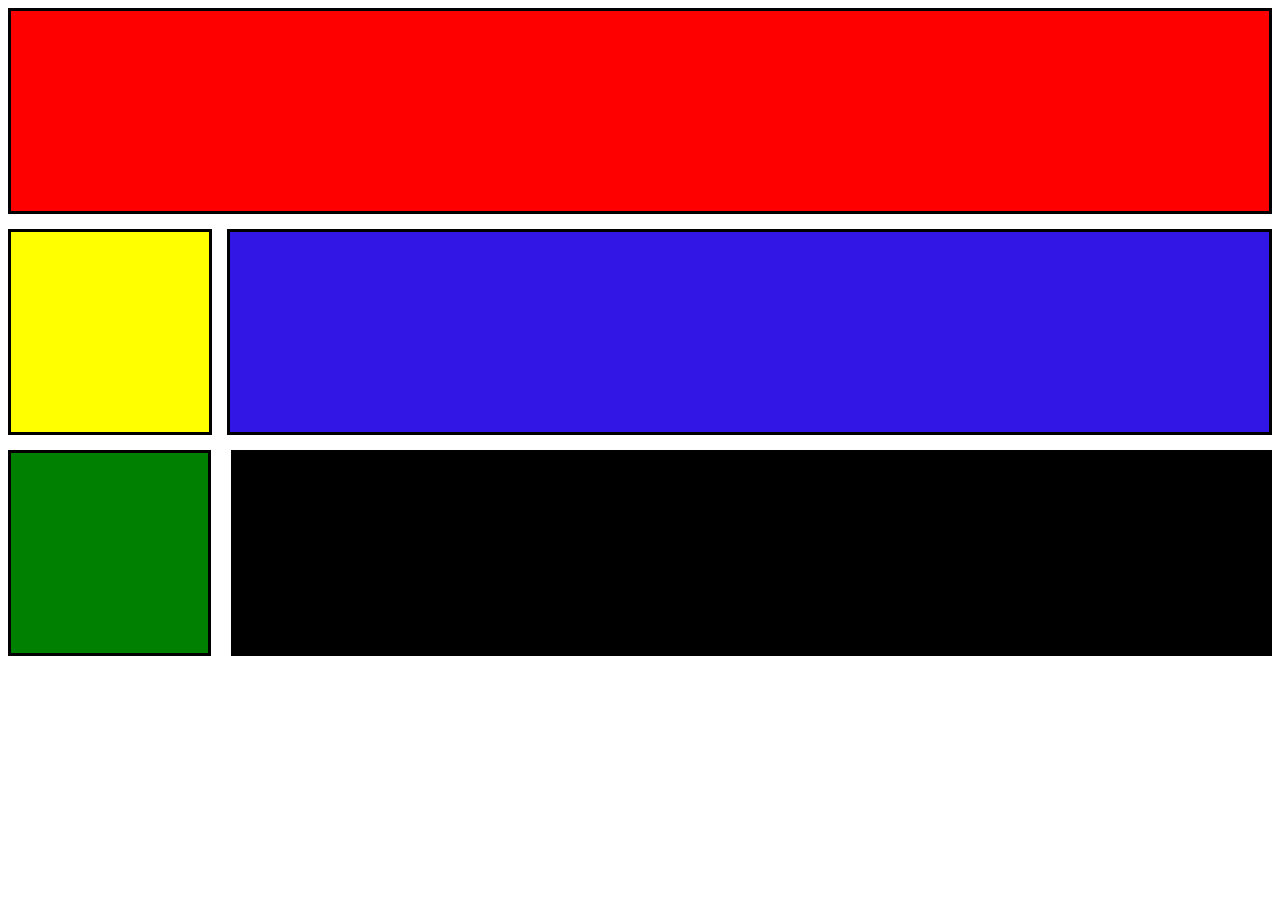
<file: Box2.html>
<!DOCTYPE html>
<html lang="en">
<head>
    <title>Box2</title>
    <link rel="stylesheet" href="style2.css">
</head>
<body>
    <div class="cont">
        <div class="kotak-1"></div>
    </div>
    <div class="cont2">
        <div class="kotak-2"></div>
        <div class="kotak-3"></div>
    </div>
    <div class="cont3">
        <div class="kotak-4"></div>
        <div class="kotak-5"></div>
    </div>
</body>
</html>
</file>
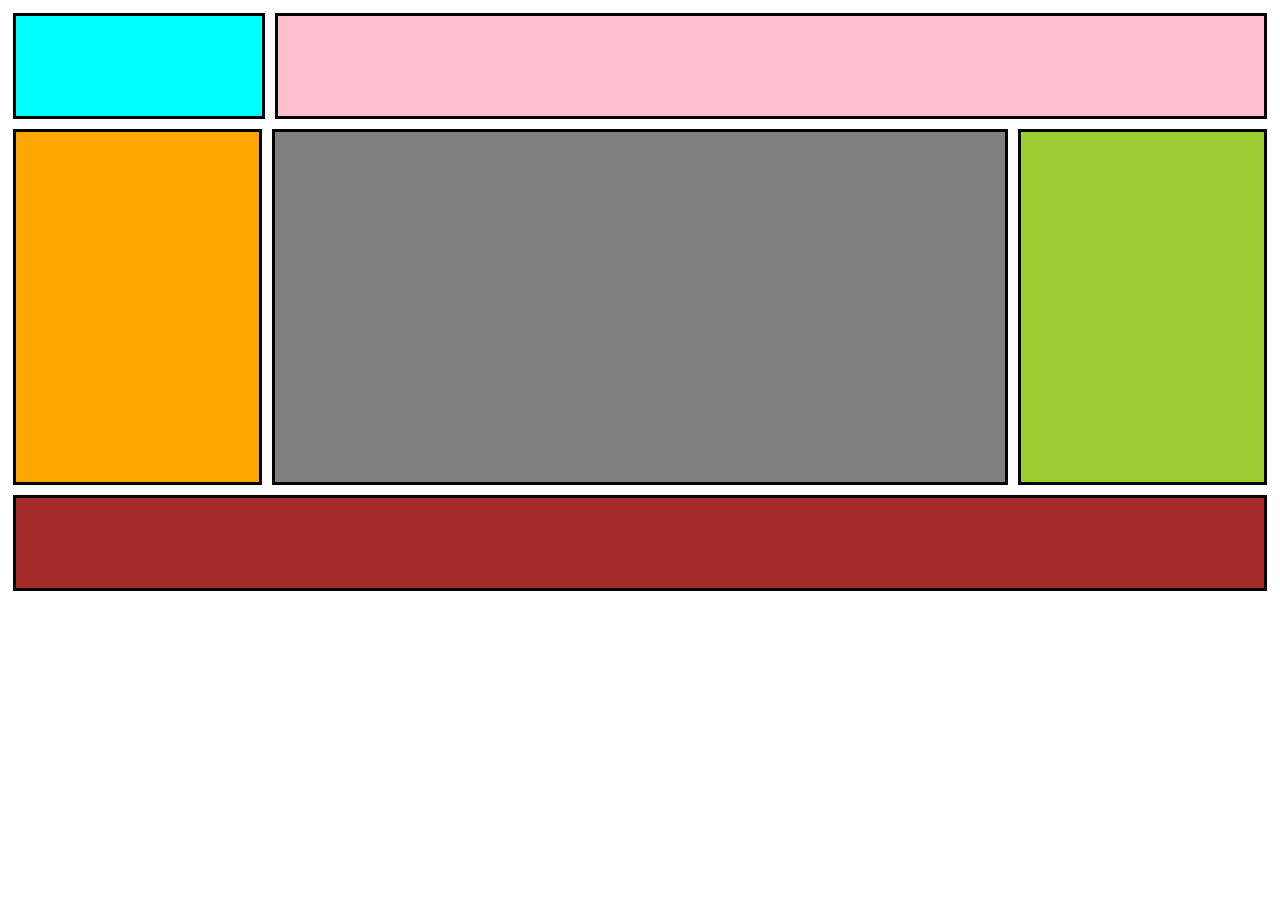
<file: Box3.html>
<!DOCTYPE html>
<html lang="en">
<head>
    <title>Box3</title>
    <link rel="stylesheet" href="style3.css">
</head>
<body>
    <div class="cont">
        <div class="kotak1"></div>
        <div class="kotak2"></div>
    </div>
    <div class="cont2">
        <div class="kotak3"></div>
        <div class="kotak4"></div>
        <div class="kotak5"></div>
    </div>
    <div class="cont3">
        <div class="kotak6"></div>
    </div>
</body>
</html>
</file>
<file: style2.css>
.kotak-1{
    height: 200px;
    width: 95,5%;
    background-color: red;
    border: solid;
}
.cont2{
    display: flex;
}
.kotak-2{
    height: 200px;
    width: 200px;
    background-color: yellow;
    border: solid;
    margin-top: 15px;
}
.kotak-3{
    height: 200px;
    width: 1050px;
    border: solid;
    background-color: rgb(49, 22, 229);
    margin-left: 15px;
    margin-top: 15px;
}
.cont3{
    display: flex;
}
.kotak-4{
    height: 200px;
    width: 200px;
    background-color: green;
    border: solid;
    margin-top: 15px;
}
.kotak-5{
    height: 200px;
    width: 1050px;
    border: solid;
    background-color: black;
    margin-left: 20px;
    margin-top: 15px;
}
</file>
<file: style3.css>
.kotak1{
    height: 100px;
    width: 20%;
    background-color: aqua;
    border: solid;
    margin: 5px;
}
.cont{
    display: flex;
}
.kotak2{
    height: 100px;
    width: 80%;
    background-color: pink;
    border: solid;
    margin: 5px;
}
.cont2{
    display: flex;
}
.kotak3{
    height: 350px;
    width: 20%;
    background-color: orange;
    border: solid;
    margin: 5px;
}
.kotak4{
    height: 350px;
    width: 60%;
    background-color: gray;
    border: solid;
    margin: 5px;
}
.kotak5{
    height: 350px;
    width: 20%;
    background-color: yellowgreen;
    border: solid;
    margin: 5px;
}
.cont3{
    display: flex;
}
.kotak6{
    height: 90px;
    width: 100%;
    background-color: brown;
    border: solid;
    margin: 5px;
}
</file>
